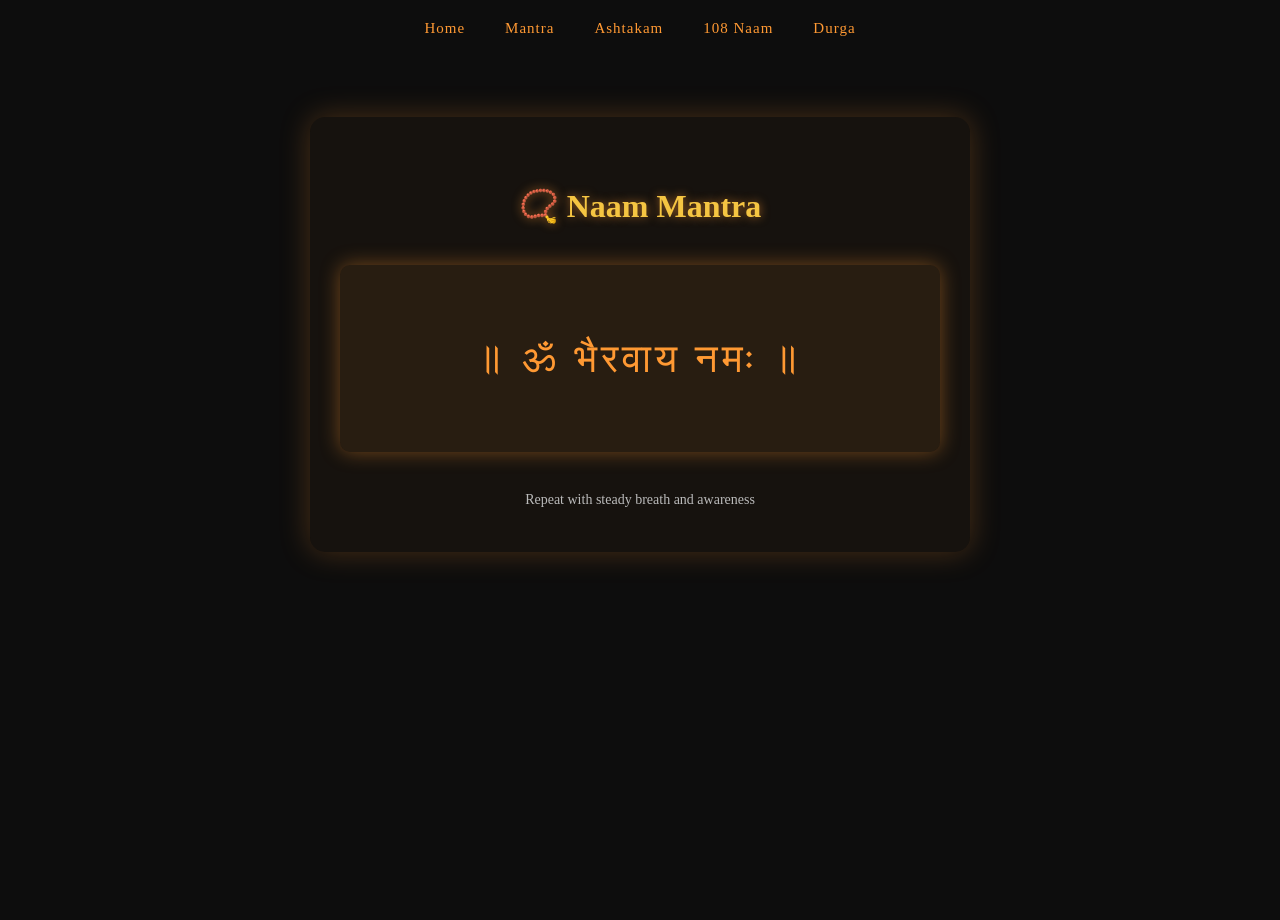
<file: mantra.html>
<!DOCTYPE html>
<html>
<head>
  <title>Naam Mantra</title>
  <link rel="stylesheet" href="style.css">
</head>
<body>

  <nav>
    <a href="index.html">Home</a>
    <a href="mantra.html">Mantra</a>
    <a href="ashtakam.html">Ashtakam</a>
    <a href="naam108.html">108 Naam</a>
    <a href="durga.html">Durga</a>
  </nav>

  <div class="mantra-wrapper">

  <h1>📿 Naam Mantra</h1>

  <div class="mantra-box">
    <p class="mantra">
      ॥ ॐ भैरवाय नमः ॥
    </p>
  </div>

  <p class="mantra-note">
    Repeat with steady breath and awareness
  </p>

</div>

</body>
</html>
</file>
<file: style.css>
/* ================= GLOBAL ================= */

body {
  background: #0d0d0d;
  color: #f5c542;
  font-family: 'Noto Serif Devanagari', serif;
  text-align: center;
  margin: 0;
  padding: 0;
}

h1 {
  margin-top: 40px;
  margin-bottom: 20px;
  font-size: 32px;
  text-shadow: 0 0 10px rgba(255, 153, 51, 0.6);
}

p {
  font-size: 18px;
  color: #e0e0e0;
}

/* ================= HOME ================= */

.main-img {
  width: 250px;
  margin: 20px;
  border-radius: 10px;
  box-shadow: 0 0 20px rgba(255, 153, 51, 0.5);
}

.intro {
  color: #e0e0e0;
  font-size: 16px;
  margin-bottom: 30px;
}

/* HOME WRAPPER */
.home-wrapper {
  max-width: 600px;
  margin: 40px auto;
  padding: 25px;
  border-radius: 15px;
  text-align: center;
  background: rgba(255, 153, 51, 0.04);
  box-shadow: 0 0 30px rgba(255, 153, 51, 0.25);
}

/* Better image glow */
.main-img {
  width: 260px;
  margin: 25px 0;
  border-radius: 12px;
  box-shadow: 0 0 30px rgba(255, 153, 51, 0.6);
}

/* Extra line */
.sub-text {
  font-size: 14px;
  color: #bbbbbb;
  margin-top: 10px;
}

/* ================= NAVIGATION ================= */


nav {
  margin-top: 20px;
  display: flex;
  justify-content: center;
  align-items: center;
  flex-wrap: wrap;
  gap: 10px;
}

nav a {
  color: #ff9933;
  margin: 0 15px;
  text-decoration: none;
  font-size: 15px;
  letter-spacing: 1px;
}

nav a:hover {
  text-shadow: 0 0 10px rgba(255, 153, 51, 0.9);
}

/* ================= MANTRA ================= */

/* MANTRA WRAPPER */
.mantra-wrapper {
  max-width: 600px;
  margin: 80px auto;
  padding: 30px;
  border-radius: 15px;

  background: rgba(255, 153, 51, 0.04);
  box-shadow: 0 0 30px rgba(255, 153, 51, 0.25);
}

/* MANTRA BOX (main highlight) */
.mantra-box {
  margin: 40px 0;
  padding: 30px;
  border-radius: 10px;

  background: rgba(255, 153, 51, 0.08);
  box-shadow: 0 0 20px rgba(255, 153, 51, 0.4);
}

/* MANTRA TEXT */
.mantra {
  font-size: 40px;
  color: #ff9933;
  letter-spacing: 4px;
}

/* NOTE */
.mantra-note {
  font-size: 14px;
  color: #bbbbbb;
}

.mantra-box {
  animation: glow 3s ease-in-out infinite alternate;
}

@keyframes glow {
  from {
    box-shadow: 0 0 10px rgba(255, 153, 51, 0.3);
  }
  to {
    box-shadow: 0 0 25px rgba(255, 153, 51, 0.7);
  }
}

/* ================= NAAM (108) ================= */

.naam-wrapper {
  max-width: 1200px;
  margin: 20px auto;
  padding: 25px;
  border-radius: 15px;

  background: rgba(255, 153, 51, 0.05);
  box-shadow: 0 0 25px rgba(255, 153, 51, 0.3);
}

.naam-columns {
  column-count: 3;
  column-gap: 40px;

  font-size: 16px;
  line-height: 2.2;
  color: #f5c542;
  text-align: left;
}

/* ================= ASHTAKAM ================= */

.ashtakam-wrapper {
  max-width: 1200px;
  margin: 20px auto;
  padding: 25px;
  border-radius: 15px;

  background: rgba(255, 153, 51, 0.05);
  box-shadow: 0 0 25px rgba(255, 153, 51, 0.3);
}

.ashtakam-columns {
  display: grid;
  grid-template-columns: repeat(3, 1fr);
  gap: 25px;
}

.verse-block {
  text-align: center;
  font-size: 16px;
  line-height: 1.9;
  color: #f5c542;
}

/* ================= RESPONSIVE ================= */

@media (max-width: 900px) {
  .naam-columns {
    column-count: 2;
  }

  .ashtakam-columns {
    grid-template-columns: repeat(2, 1fr);
  }
}

@media (max-width: 500px) {
  .naam-columns {
    column-count: 1;
    font-size: 18px;
  }

  .ashtakam-columns {
    grid-template-columns: 1fr;
  }

  .verse-block {
    font-size: 18px;
  }
}

html {
  scroll-behavior: smooth;
}

body {
  animation: fadeIn 0.8s ease-in;
}

@keyframes fadeIn {
  from {
    opacity: 0;
    transform: translateY(10px);
  }
  to {
    opacity: 1;
    transform: translateY(0);
  }
}

/* ================= Gesture control ================= */

.gesture-toggle {
  display: inline-flex;
  align-items: center;
  gap: 8px;
  margin-left: 15px;
}

/* switch container */
.switch {
  position: relative;
  display: inline-block;
  width: 46px;
  height: 24px;
}

/* hide default checkbox */
.switch input {
  opacity: 0;
  width: 0;
  height: 0;
}

/* slider */
.slider {
  position: absolute;
  cursor: pointer;
  top: 0;
  left: 0;
  right: 0;
  bottom: 0;
  background-color: #444;
  border-radius: 30px;
  transition: 0.3s;
}

/* circle (egg feel) */
.slider:before {
  position: absolute;
  content: "";
  height: 18px;
  width: 18px;
  left: 3px;
  bottom: 3px;
  background-color: white;
  border-radius: 50%;
  transition: 0.3s;
}

/* ON state */
input:checked + .slider {
  background-color: #ff9933;
}

input:checked + .slider:before {
  transform: translateX(22px);
}

/* text */
#gestureStatus {
  font-size: 13px;
  color: #ff9933;
}

/* ================= GESTURE CONTROL BAR ================= */

.gesture-bar {
  display: flex;
  justify-content: center;
  align-items: center;
  gap: 12px;
  margin-top: 15px;
  flex-wrap: wrap;
}

/* ================= DROPDOWN ================= */

.gesture-mode {
  background: #111;
  color: #ff9933;
  border: 1px solid #ff9933;
  padding: 6px 10px;
  border-radius: 6px;
  font-size: 13px;
  cursor: pointer;
  outline: none;
  transition: 0.2s;
}

/* hover */
.gesture-mode:hover {
  box-shadow: 0 0 8px rgba(255, 153, 51, 0.6);
}

/* focus */
.gesture-mode:focus {
  box-shadow: 0 0 10px rgba(255, 153, 51, 0.9);
}

/* dropdown options (limited browser support but safe) */
.gesture-mode option {
  background: #111;
  color: #ff9933;
}

/* ================= SMALL TEXT FIX ================= */

#gestureStatus {
  font-size: 12px;
  letter-spacing: 1px;
}

.gesture-mode {
  min-width: 80px;
  text-align: center;
}

/* better alignment */
.gesture-bar {
  display: flex;
  align-items: center;
  gap: 10px;
}

/* status */
#gestureStatus {
  font-size: 12px;
  letter-spacing: 1px;
}

/* #camStatus
#modeStatus {
  font-size: 12px;
  letter-spacing: 1px;
  margin-left: 6px;
} */

/* ================= FINAL BADGE ================= */

.gesture-badge {
  display: inline-flex;
  align-items: center;
  gap: 6px;

  width: 150px;            /* 🔥 FIXED WIDTH (not min-width) */
  justify-content: flex-start;

  font-size: 12px;
  letter-spacing: 1px;
}

/* dot */
.gesture-badge .dot {
  width: 8px;
  height: 8px;
  border-radius: 50%;
  background: #aaa;        /* OFF */
  flex-shrink: 0;
}

/* ON */
.gesture-badge.active .dot {
  background: red;
  box-shadow: 0 0 8px red;
}

/* text */
#badgeText {
  display: inline-block;
  width: 120px;           /* 🔥 FIXED TEXT WIDTH */
  text-align: left;
  white-space: nowrap;    /* 🔥 prevents wrap shift */
}

.gesture-badge {
  font-family: monospace;
  width: 160px;
}

.gesture-mode{
    width: 100px;
}

.gesture-movement {
  min-width: 60px;
  display: inline-block;
  text-align: left;
  color: #00ffcc;
  font-size: 13px;
  letter-spacing: 1px;
}

/* //for mobile  */
html, body {
  height: 100%;
}

body {
  min-height: 100vh;
}
@media (max-width: 768px) {

  .naam-columns {
    column-count: 1;
    font-size: 18px;
    line-height: 2.4;
  }

  .ashtakam-columns {
    grid-template-columns: 1fr;
  }

  .verse-block {
    font-size: 18px;
  }
}
@media (max-width: 768px) {
  .gesture-bar {
    display: none;
  }
}

@media (max-width: 768px) {
  nav {
    gap: 6px;
    font-size: 12px;
  }

  nav a {
    margin: 0 8px;
  }
}

@media (max-width: 768px) {
  .main-img {
    width: 200px;
  }
}
</file>
